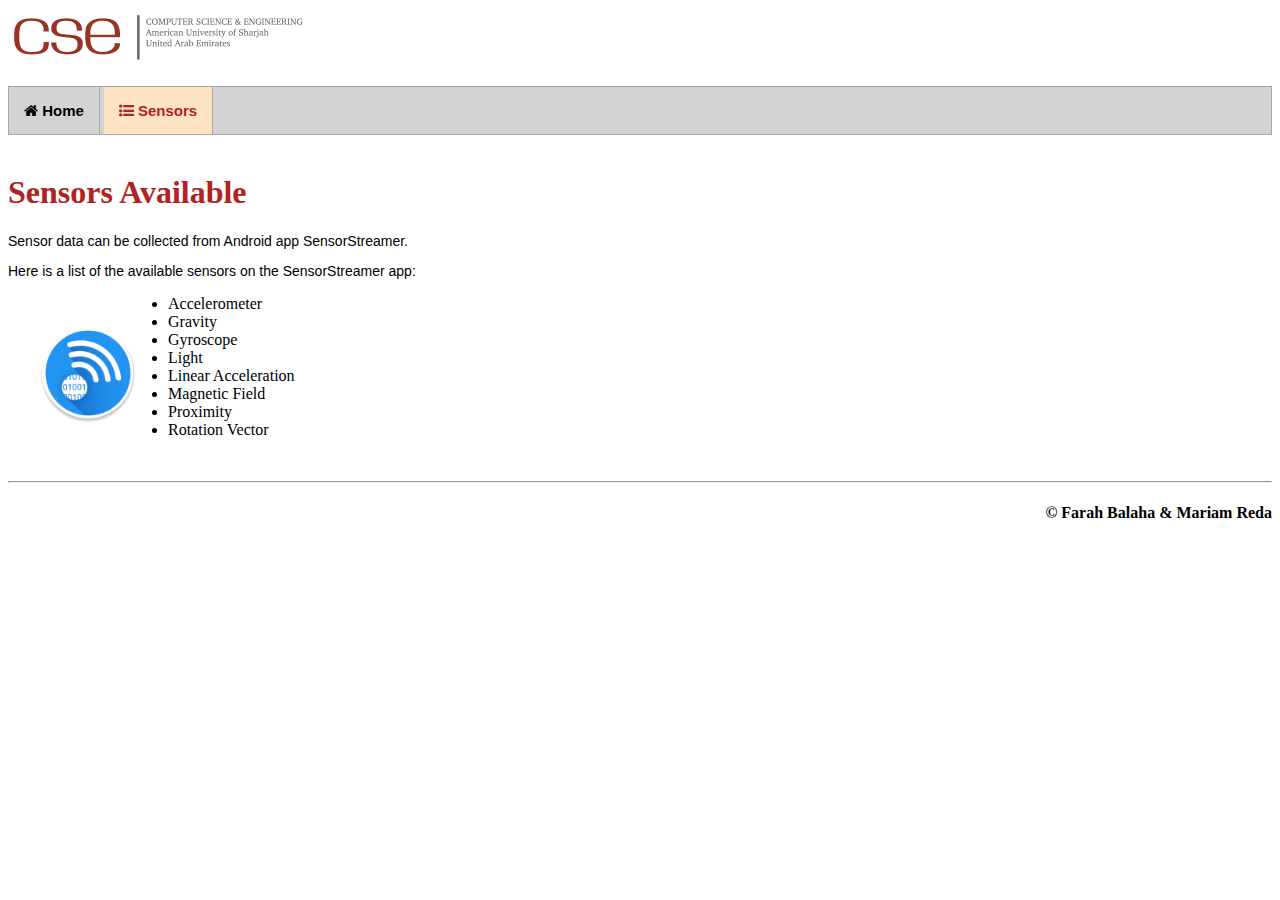
<file: Lab5_html_css/Lab5_SensorPage.html>
<!-- 
    Lab 5 Exercise 1: Sensor Webpage (HTML only)
    Authors: Mariam Reda & Farah Balaha
-->

<!DOCTYPE html>

<html lang="en-us">
    <head>
        <meta charset="UTF-8" />
        <meta name="viewport" content="width=device-width, initial-scale=1.0">
        
        <link rel="stylesheet" href="https://cdnjs.cloudflare.com/ajax/libs/font-awesome/4.7.0/css/font-awesome.min.css">
        <!--Link above is used for navbar icons -->

        <!--Version 1 Stylesheet-->
        <!-- <link rel="stylesheet" type="text/css" media="all" href="Lab5_CSS.css"/>  -->
        <!--Version 2 Stylesheet-->
        <link rel="stylesheet" type="text/css" media="all" href="Lab5_CSS_v2.css"/>     
        
        <title>COE457 Smart Lab</title>
    </head>

    <body>
        
        <header>
            <a href="http://auscse.com/" target="_blank">   <!-- clicking image opens AUS CSE website in new tab -->
                <img src="images\cse_logo.png" style="height: 56px; width: 300px;" alt="AUS CSE Logo"/>
                    <!--style used for image height and width to avoid being overridden later on by style sheets-->
                    <!-- http://auscse.com/main/images/banner.png -->
            </a>
            <br/><br/>
        </header>

        <nav>       <!--Navigation Bar-->
            <a href="Lab5_SmartLabForm.html"><i class="fa fa-home"></i> Home </a>
            <a class="active" href="Lab5_SensorPage.html"><i class="fa fa-list-ul"></i> Sensors </a>
        </nav>

        <section>
            <br/>
            <h1>Sensors Available</h1>
        </section>

        <section>
            <p class="text"> Sensor data can be collected from Android app SensorStreamer. </p>
            <p class="text">Here is a list of the available sensors on the SensorStreamer app: <br/></p>
            
            <aside>
                <img src="images/sensorstreamer_logo.png"  style="height: 100px; width: 100px;" alt="Sensor Streamer Logo" />
            </aside>

            <ul>
                <li>Accelerometer</li>
                <li>Gravity</li>
                <li>Gyroscope</li>
                <li>Light</li>
                <li>Linear Acceleration</li>
                <li>Magnetic Field</li>
                <li>Proximity</li>
                <li>Rotation Vector</li>
            </ul>
        </section>
        <br/>

        <footer>
            <hr/>
            <h4 class="copyright"> &copy; Farah Balaha & Mariam Reda </h4> <!-- copyright symbol-->
        </footer>
    </body>

</html>
</file>
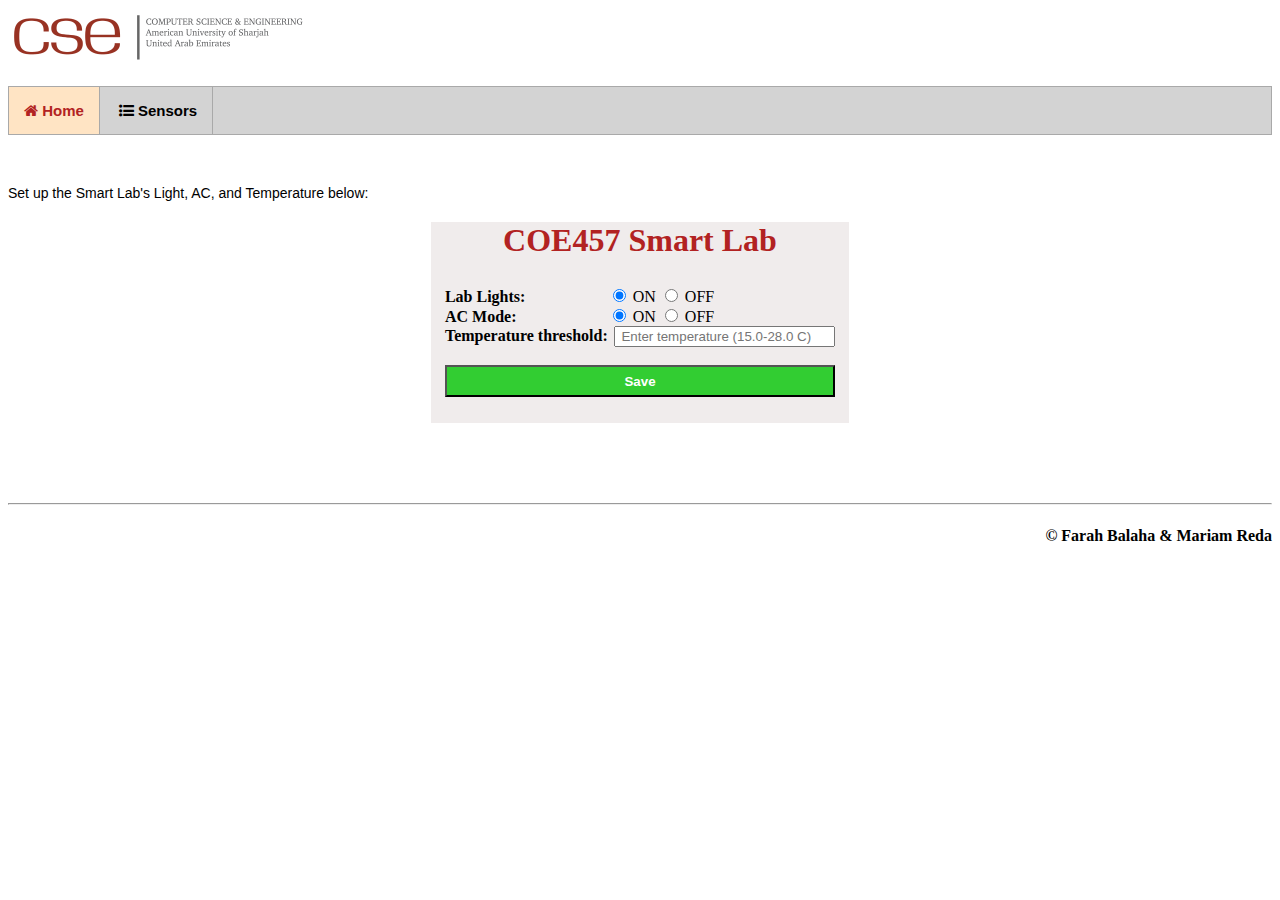
<file: Lab5_html_css/Lab5_SmartLabForm.html>
<!-- 
    Lab 5 Exercise 1: Smart Lab Webpage (HTML only)
    Authors: Mariam Reda & Farah Balaha
-->

<!DOCTYPE html>

<html lang="en-us">
    <head>
        <meta charset="UTF-8" />
        <meta name="viewport" content="width=device-width, initial-scale=1.0">
        
        <link rel="stylesheet" href="https://cdnjs.cloudflare.com/ajax/libs/font-awesome/4.7.0/css/font-awesome.min.css">
        <!--Link above is used for navbar icons -->

        <!--Version 1 Stylesheet-->
        <!-- <link rel="stylesheet" type="text/css" media="all" href="Lab5_CSS.css"/>  -->
        <!--Version 2 Stylesheet-->
        <link rel="stylesheet" type="text/css" media="all" href="Lab5_CSS_v2.css"/>     
        
        <title>COE457 Smart Lab</title>
    </head>
    

    <body>
        
        <header>
            <a href="http://auscse.com/" target="_blank">   <!-- clicking image opens AUS CSE website in new tab -->
                <img src="images\cse_logo.png" style="height: 56px; width: 300px;" alt="AUS CSE Logo"/>
                    <!--style used for image height and width to avoid being overridden later on by style sheets-->
                    <!-- http://auscse.com/main/images/banner.png -->
            </a>
            <br/><br/>
        </header>

        <nav>       <!--Navigation Bar-->
            <a class="active" href="Lab5_SmartLabForm.html"><i class="fa fa-home"></i> Home </a>
            <a href="Lab5_SensorPage.html"><i class="fa fa-list-ul"></i> Sensors </a>
        </nav>

        <section>
            <br/><br/>
            <p class="text">Set up the Smart Lab's Light, AC, and Temperature below: </p>
        </section>

        <section class = "formSection">
            <h1 id="formHeading">COE457 Smart Lab</h1>
            <form action="Lab5_SmartLabForm.html" method="POST"> <!--POST method not allowed by LiveServer though - change to GET to work through LiveServer-->
                <fieldset>
                    <div class="formLine">
                        <label for="lightsSetting"> Lab Lights: </label>
                        <input type="radio" class="radioBtn" id="lightsOn" name="lightsSetting" value="ON" checked> ON 
                        <input type="radio" class="radioBtn" id="lightsOff" name="lightsSetting" value="OFF"> OFF
                        <br/>
                    </div>

                    <div class="formLine">
                        <label for="ACSetting"> AC Mode: </label>
                        <input type="radio" id="ACOn" name="ACSetting" value="ON" checked> ON
                        <input type="radio" id="ACOff" name="ACSetting" value="OFF"> OFF
                        <br/>
                    </div>
                    
                    <div class="formLine">
                        <label for="tempSetting"> Temperature threshold: </label>
                        <input type="number" id="tempSetting" name="tempSetting" placeholder=" Enter temperature (15.0-28.0 C)" step="any" min="15.0" max="28.0" required>
                        <br/>
                    </div>
                    <br/>

                    <input type="submit" id="SaveBtn" value="Save">
                </fieldset>
            </form>
        </section>
        <br/><br/><br/><br/>

        <footer>
            <hr/>
            <h4 class="copyright"> &copy; Farah Balaha & Mariam Reda </h4> <!-- copyright symbol-->
        </footer>
    </body>

</html>
</file>
<file: Lab5_html_css/Lab5_CSS.css>
/**
*   Lab 5 Exercise 2: CSS for Smart Lab and Sensor Webpages
*   Authors: Mariam Reda & Farah Balaha
**/


nav {
    background-color: lightgrey;
    border: 1px solid darkgrey;
}

nav a {                                  /*Nav bar items (links)*/
    display: inline-block;
    padding: 15px;
    border-right: 1px solid darkgrey;
    text-align: center;
    font-family: Arial;
    font-size: 15px;
    font-weight: bold;
    color: black;
    text-decoration: none;
}

.active {                               /*Used to display current page in nav bar*/
    background-color: bisque;
    color: firebrick;
    /* text-decoration: underline; */
}

nav a:hover {
    background-color: darkgrey;
    color: aliceblue;
}


form {
    background-color: antiquewhite;
    display:inline-block;
}

.formSection {
    /* margin: auto; */
    text-align: center;
}

/* #formHeading {
    text-align: center;
} */

fieldset {
    border: none;
}

.formLine {                             /*'Line' of content in the form*/
    display:table-row;
    text-align: left;
}

label {
    font-weight: bold;
    display: table-cell;
}

.radioBtn {
    display: table-cell;
}

#tempSetting {                          /*Temperature threshold inputtext field*/
    width: 16em;
    display: table-cell;
    margin-left: 6px;
}

#SaveBtn {
    background-color: limegreen;    
    color: white;
    font-weight: bold;
    float: right;
}


h1 {
    color: firebrick;
}


.text {                                 /*Class used for 'text' paragraphs*/
    font-family: Arial;
    font-size: 14px;
}


aside {                                 /*Aside contains SensorStreamer Logo image (to the left of text)*/
    float: left;
    margin: 30px;
}


.copyright {                            /*Copyright statement in footer on bottom-right of page*/
    text-align: right;
}
</file>
<file: Lab5_html_css/Lab5_CSS_v2.css>
/**
*   Lab 5 Exercise 2: CSS for Smart Lab and Sensor Webpages
*        Version 2: Updated layout
*   Authors: Mariam Reda & Farah Balaha
**/


nav {
    background-color: lightgrey;
    border: 1px solid darkgrey;
}

nav a {                                  /*Nav bar items (links)*/
    display: inline-block;
    padding: 15px;
    border-right: 1px solid darkgrey;
    text-align: center;
    font-family: Arial;
    font-size: 15px;
    font-weight: bold;
    color: black;
    text-decoration: none;
}

.active {                               /*Used to display current page in nav bar*/
    background-color: bisque;
    color: firebrick;
    /* text-decoration: underline; */
}

nav a:hover {
    background-color: darkgrey;
    color: aliceblue;
}


/* form {
    background-color: lightgrey;
    display:inline-block;
} */

.formSection {
    /* text-align: center; */
    margin: auto;
    width: fit-content;
    background-color: rgb(240, 236, 236);
    display: block;
}

#formHeading {
    text-align: center;
 }

fieldset {
    border: none;
}

.formLine {                             /*'Line' of content in the form*/
    display:table-row;
    text-align: left;
}

label {
    font-weight: bold;
    display: table-cell;
}

.radioBtn {
    display: table-cell;
}

#tempSetting {                          /*Temperature threshold inputtext field*/
    width: 16em;
    display: table-cell;
    margin-left: 6px;
}

#SaveBtn {
    background-color: limegreen;    
    color: white;
    font-weight: bold;
    /* float: right; */
    width: 100%;
    height: 2rem;
    margin-bottom: 1rem;
}


h1 {
    color: firebrick;
}


.text {                                 /*Class used for 'text' paragraphs*/
    font-family: Arial;
    font-size: 14px;
}


aside {                                 /*Aside contains SensorStreamer Logo image (to the left of text)*/
    float: left;
    margin: 30px;
}


.copyright {                            /*Copyright statement in footer on bottom-right of page*/
    text-align: right;
}
</file>
